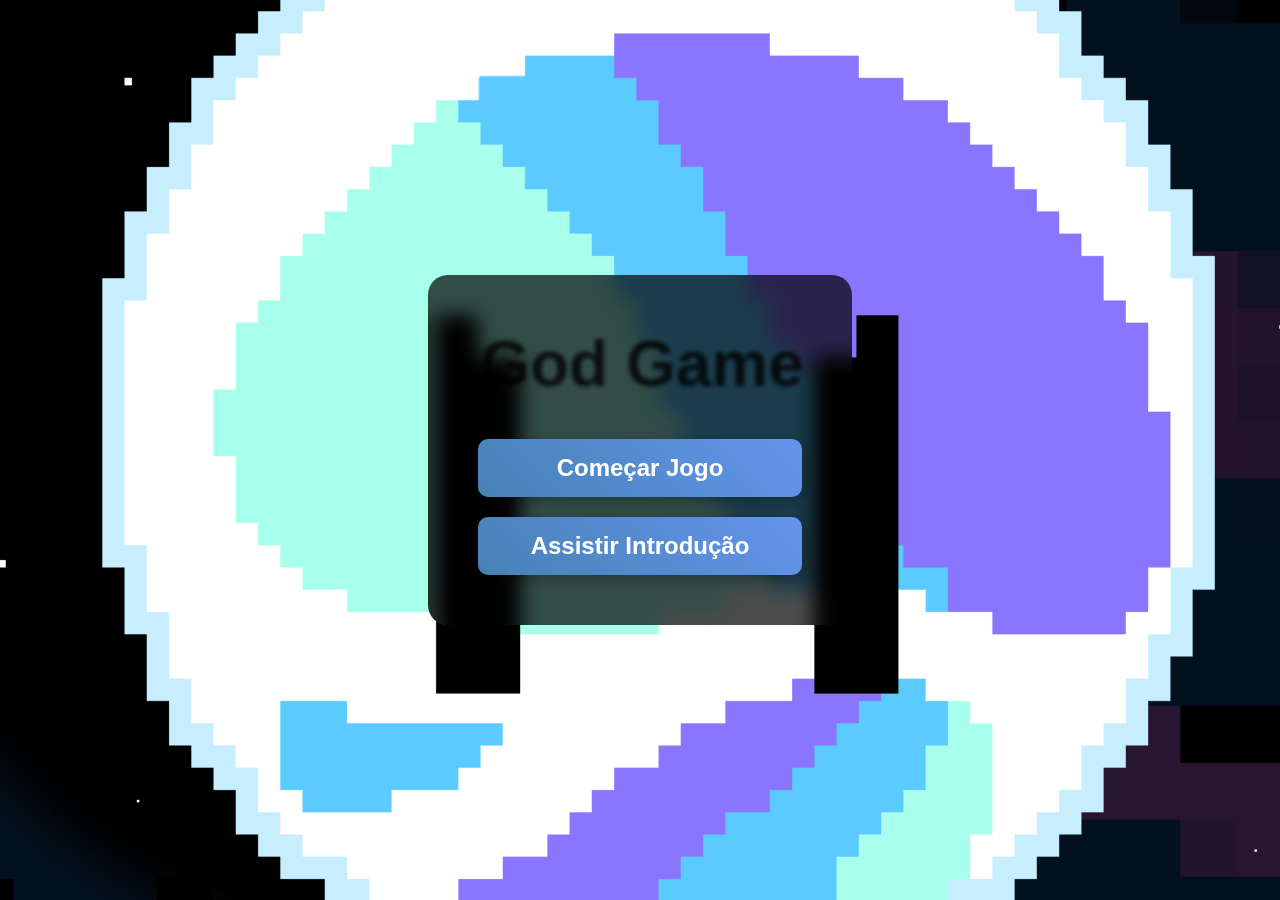
<file: target/classes/static/index.html>
<!DOCTYPE html>
<html lang="pt-BR">
<head>
    <meta charset="UTF-8">
    <meta name="viewport" content="width=device-width, initial-scale=1.0">
    <title>God Game - Web Version</title>
    <link rel="stylesheet" href="style.css">
</head>
<body>
    <div id="homeScreen" class="screen active">
        <div class="background-home">
            <div class="menu-container">
                <h1 class="game-title">God Game</h1>
                <div class="button-container">
                    <button id="startBtn" class="menu-btn">Começar Jogo</button>
                    <button id="videoBtn" class="menu-btn">Assistir Introdução</button>
                </div>
            </div>
        </div>
    </div>

    <div id="gameScreen" class="screen">
        <div class="game-container">
            <div class="game-header">
                <div class="game-info">
                    <span id="soulsCount">Almas: 0/5</span>
                    <span id="playerName">─═God═─</span>
                </div>
                <div class="game-controls">
                    <button id="saveBtn" class="control-btn">Salvar</button>
                    <button id="loadBtn" class="control-btn">Carregar</button>
                    <button id="homeBtn" class="control-btn">Menu</button>
                </div>
            </div>
            <canvas id="gameCanvas" width="1200" height="700"></canvas>
            <div class="instructions">
                <p>Use as setas do teclado para mover. Colete todas as almas e evite os cometas!</p>
            </div>
        </div>
    </div>

    <div id="videoModal" class="modal">
        <div class="modal-content">
            <span class="close">&times;</span>
            <video id="introVideo" controls width="800">
                <source src="res/vid/inicio.mp4" type="video/mp4">
                Seu navegador não suporta o elemento de vídeo.
            </video>
        </div>
    </div>

    <script src="game.js"></script>
</body>
</html>
</file>
<file: target/classes/static/style.css>
* {
  margin: 0;
  padding: 0;
  box-sizing: border-box;
}

body {
  font-family: "Arial", sans-serif;
  background: #000;
  overflow: hidden;
}

.screen {
  position: absolute;
  top: 0;
  left: 0;
  width: 100vw;
  height: 100vh;
  display: none;
}

.screen.active {
  display: block;
}

/* Home Screen */
.background-home {
  width: 100%;
  height: 100%;
  background: url("res/backgroundHome/backgroundHome.png") center / cover;
  display: flex;
  align-items: center;
  justify-content: center;
}

.menu-container {
  text-align: center;
  background: rgba(0, 0, 0, 0.7);
  padding: 50px;
  border-radius: 20px;
  backdrop-filter: blur(10px);
}

.game-title {
  font-size: 4rem;
  color: #fff;
  margin-bottom: 40px;
  text-shadow: 2px 2px 4px rgba(0, 0, 0, 0.8);
  \
  background: linear-gradient(45deg, #gold, #yellow);
  -webkit-background-clip: text;
  -webkit-text-fill-color: transparent;
}

.button-container {
  display: flex;
  flex-direction: column;
  gap: 20px;
}

.menu-btn {
  padding: 15px 40px;
  font-size: 1.5rem;
  font-weight: bold;
  color: white;
  background: linear-gradient(45deg, #4682b4, #6495ed);
  border: none;
  border-radius: 10px;
  cursor: pointer;
  transition: all 0.3s ease;
  box-shadow: 0 4px 15px rgba(0, 0, 0, 0.3);
}

.menu-btn:hover {
  background: linear-gradient(45deg, #6495ed, #87ceeb);
  transform: translateY(-2px);
  box-shadow: 0 6px 20px rgba(0, 0, 0, 0.4);
}

/* Game Screen */
.game-container {
  width: 100%;
  height: 100vh;
  background: #000;
  display: flex;
  flex-direction: column;
}

.game-header {
  display: flex;
  justify-content: space-between;
  align-items: center;
  padding: 10px 20px;
  background: rgba(0, 0, 0, 0.8);
  color: white;
  border-bottom: 2px solid #333;
}

.game-info {
  display: flex;
  gap: 30px;
  font-size: 1.2rem;
  font-weight: bold;
}

.game-controls {
  display: flex;
  gap: 10px;
}

.control-btn {
  padding: 8px 16px;
  background: #4682b4;
  color: white;
  border: none;
  border-radius: 5px;
  cursor: pointer;
  font-weight: bold;
  transition: background 0.3s ease;
}

.control-btn:hover {
  background: #6495ed;
}

#gameCanvas {
  background: url("res/background/background.jpeg") center / cover;
  border: 2px solid #333;
  display: block;
  margin: 0 auto;
}

.instructions {
  text-align: center;
  color: white;
  padding: 10px;
  background: rgba(0, 0, 0, 0.8);
  font-size: 1rem;
}

/* Modal */
.modal {
  display: none;
  position: fixed;
  z-index: 1000;
  left: 0;
  top: 0;
  width: 100%;
  height: 100%;
  background-color: rgba(0, 0, 0, 0.9);
}

.modal-content {
  position: relative;
  margin: 5% auto;
  padding: 20px;
  width: 90%;
  max-width: 900px;
  text-align: center;
}

.close {
  color: #aaa;
  float: right;
  font-size: 28px;
  font-weight: bold;
  cursor: pointer;
  position: absolute;
  right: 10px;
  top: 10px;
}

.close:hover {
  color: white;
}

#introVideo {
  width: 100%;
  max-width: 800px;
  height: auto;
}

/* Game Over/Victory Styles */
.game-message {
  position: absolute;
  top: 50%;
  left: 50%;
  transform: translate(-50%, -50%);
  background: rgba(0, 0, 0, 0.9);
  color: white;
  padding: 30px;
  border-radius: 15px;
  text-align: center;
  font-size: 1.5rem;
  z-index: 100;
}

.game-message button {
  margin: 10px;
  padding: 10px 20px;
  font-size: 1.2rem;
  background: #4682b4;
  color: white;
  border: none;
  border-radius: 5px;
  cursor: pointer;
}

.game-message button:hover {
  background: #6495ed;
}

/* Responsive */
@media (max-width: 768px) {
  .game-title {
    font-size: 2.5rem;
  }

  .menu-btn {
    font-size: 1.2rem;
    padding: 12px 30px;
  }

  #gameCanvas {
    width: 100%;
    height: auto;
  }
}
</file>
